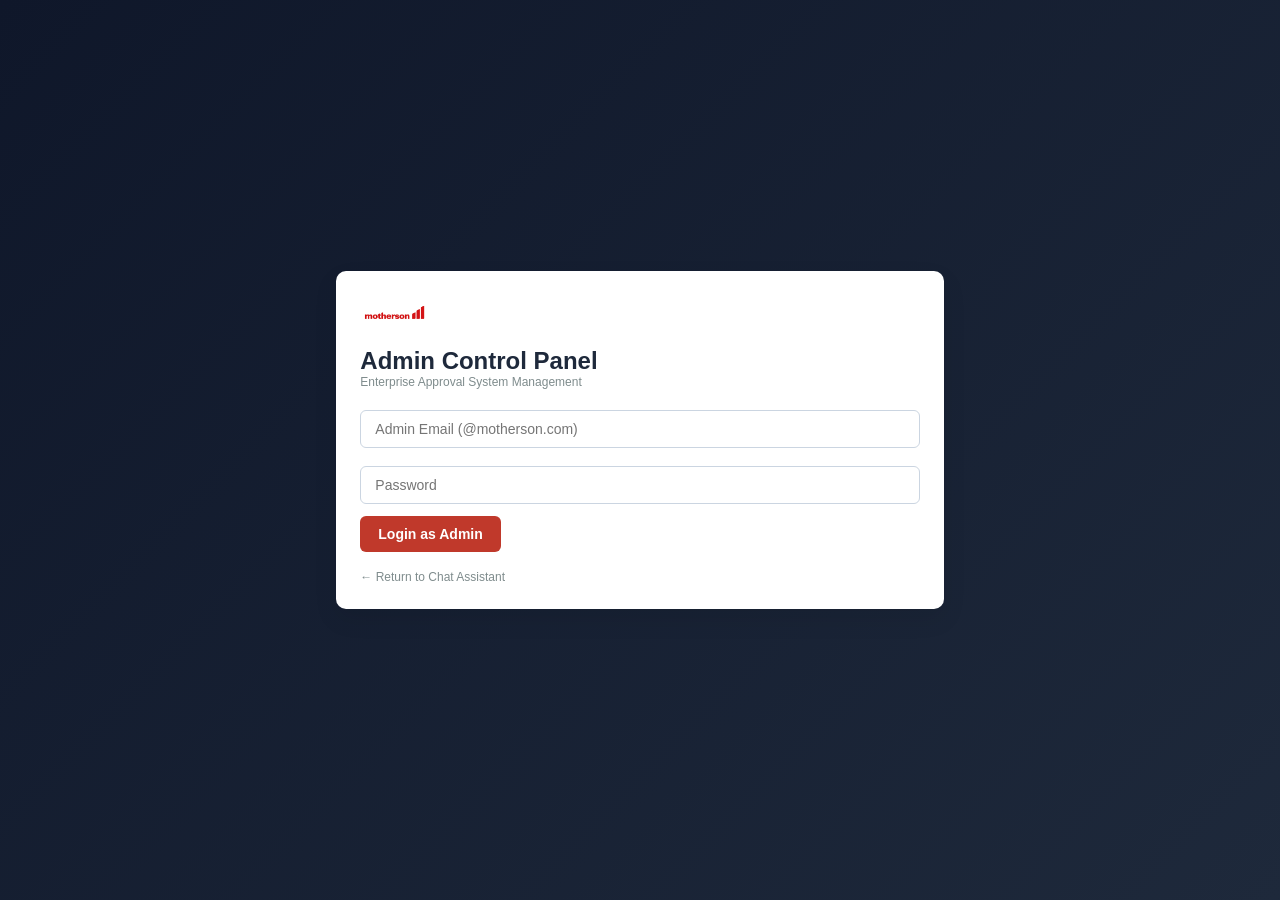
<file: frontend/admin.html>
<!DOCTYPE html>
<html lang="en">
<head>
  <meta charset="UTF-8" />
  <title>Motherson - Approval System Admin Panel</title>
  <link rel="stylesheet" href="admin.css" />
</head>
<body>

  <!-- LOGIN SCREEN -->
  <div id="login-screen">
    <div class="box">
      <img src="logo.png" style="width:70px; margin-bottom:10px;" />
      <h2>Admin Control Panel</h2>
      <p style="font-size:12px; color:#7f8c8d; margin-bottom:15px;">Enterprise Approval System Management</p>
      <input id="username" type="text" placeholder="Admin Email (@motherson.com)" value="" />
      <input id="password" type="password" placeholder="Password" value="" />
      <button onclick="adminLogin()">Login as Admin</button>
      <p id="login-error"></p>
      <div style="margin-top:15px;">
        <a href="index.html" style="font-size:12px; color:#7f8c8d; text-decoration:none;">← Return to Chat Assistant</a>
      </div>
    </div>
  </div>

  <!-- ADMIN PANEL (hidden until login) -->
  <div id="admin-panel" style="display:none;">

    <div class="topbar">
      <h2>🛡️ Approval System Admin Dashboard</h2>
      <button class="logout-btn" onclick="logout()">Logout</button>
    </div>

    <div class="content">

      <!-- SYSTEM STATUS BANNER -->
      <div class="box wide status-box">
        <h3>System & Data Status</h3>
        <div class="status-grid" id="status-grid">
          <div class="stat-card"><span class="stat-num" id="stat-records">0</span><span class="stat-label">Requisition Records</span></div>
          <div class="stat-card"><span class="stat-num" id="stat-provider">Excel</span><span class="stat-label">Data Provider</span></div>
          <div class="stat-card"><span class="stat-num" id="stat-llm">qwen2.5:3b</span><span class="stat-label">LLM Model</span></div>
          <div class="stat-card"><span class="stat-num" id="stat-status">Online</span><span class="stat-label">System Health</span></div>
        </div>
      </div>

      <!-- 3-EXCEL FILE UPLOAD SECTION -->
      <div class="box wide">
        <h3>📁 Upload Enterprise Dataset Excels</h3>
        <p class="box-sub">Upload the enterprise Excel datasets to refresh the assistant's current data.</p>

        <form id="upload-form" onsubmit="handleExcelUpload(event)">
          <div class="upload-grid">
            <div class="upload-card">
              <label class="upload-title">1. Requisition Excel (.xlsx)</label>
              <input type="file" id="req-file" accept=".xlsx, .xls" />
              <span class="upload-hint">Contains Requisition No, Requested By, Value, Status, Cost Centre</span>
            </div>

            <div class="upload-card">
              <label class="upload-title">2. Employee Directory Excel (.xlsx)</label>
              <input type="file" id="emp-file" accept=".xlsx, .xls" />
              <span class="upload-hint">Contains Employee ID, Name, Official Email, Department, Location</span>
            </div>

            <div class="upload-card">
              <label class="upload-title">3. Finance Team Excel (.xlsx)</label>
              <input type="file" id="fin-file" accept=".xlsx, .xls" />
              <span class="upload-hint">Contains Employee ID, Email, Role (Finance / Admin)</span>
            </div>
          </div>

          <div style="margin-top:20px; text-align:right;">
            <button type="submit" class="reindex-btn">⚡ Upload Excels & Reload Dataset</button>
          </div>
        </form>
        <p id="upload-status" class="status-msg"></p>
      </div>

      <!-- USER MANAGEMENT SECTION -->
      <div class="user-management-grid">
        <div class="box card-user">
          <h3>Add New Employee</h3>
          <input type="text" id="new-user-email" placeholder="Employee email" />
          <button onclick="createUser()">Create User</button>
          <p id="create-user-status" class="status-msg"></p>
        </div>

        <div class="box card-user">
          <h3>Change Password</h3>
          <input type="text" id="change-user-email" placeholder="Employee email" />
          <button onclick="generateNewPassword()">Generate New Password</button>
          <p id="change-password-status" class="status-msg"></p>
        </div>

        <div class="box card-user">
          <h3>Delete Employee</h3>
          <input type="text" id="delete-user-email" placeholder="Employee email" />
          <button onclick="deleteUser()">Delete User</button>
          <p id="delete-user-status" class="status-msg"></p>
        </div>
      </div>

      <!-- ALL EMPLOYEES TABLE SECTION -->
      <div class="box wide">
        <h3>All Employees</h3>
        <div class="table-actions">
          <button class="action-btn btn-grey" onclick="loadUsers()">Refresh List</button>
          <button class="action-btn btn-green" onclick="downloadCSV()">Download as CSV</button>
        </div>
        <div class="table-container">
          <table class="employees-table">
            <thead>
              <tr>
                <th style="width: 50px;">#</th>
                <th>Email</th>
                <th>Password</th>
              </tr>
            </thead>
            <tbody id="employees-table-body">
              <!-- Dynamically populated -->
            </tbody>
          </table>
        </div>
      </div>

    </div>
  </div>

  <script src="admin.js"></script>
</body>
</html>
</file>
<file: frontend/admin.css>
* {
  margin: 0;
  padding: 0;
  box-sizing: border-box;
  font-family: 'Segoe UI', -apple-system, sans-serif;
}

body {
  background-color: #f1f5f9;
  color: #1e293b;
}

#login-screen {
  display: flex;
  justify-content: center;
  align-items: center;
  height: 100vh;
  background: linear-gradient(135deg, #0f172a 0%, #1e293b 100%);
}

.box {
  background: white;
  padding: 24px;
  border-radius: 10px;
  box-shadow: 0 10px 25px rgba(0, 0, 0, 0.08);
  margin-bottom: 20px;
}

.box.wide {
  width: 100%;
}

.login-screen .box {
  width: 380px;
  text-align: center;
}

input[type="text"], input[type="password"], select {
  width: 100%;
  padding: 10px 14px;
  border: 1px solid #cbd5e1;
  border-radius: 6px;
  margin-top: 6px;
  margin-bottom: 12px;
  font-size: 14px;
}

button {
  background-color: #c0392b;
  color: white;
  border: none;
  padding: 10px 18px;
  border-radius: 6px;
  font-weight: 600;
  font-size: 14px;
  cursor: pointer;
}

button:hover {
  background-color: #a93226;
}

.topbar {
  background-color: #8c1c13;
  color: white;
  padding: 16px 30px;
  display: flex;
  justify-content: space-between;
  align-items: center;
}

.logout-btn {
  background-color: #475569;
  font-size: 12px;
}

.content {
  padding: 30px;
  max-width: 1100px;
  margin: 0 auto;
}

/* STATUS GRID */
.status-grid {
  display: grid;
  grid-template-columns: repeat(4, 1fr);
  gap: 16px;
  margin-top: 15px;
}

.stat-card {
  background-color: #f8fafc;
  border: 1px solid #e2e8f0;
  padding: 16px;
  border-radius: 8px;
  text-align: center;
}

.stat-num {
  display: block;
  font-size: 22px;
  font-weight: 800;
  color: #c0392b;
}

.stat-label {
  font-size: 12px;
  color: #64748b;
  text-transform: uppercase;
  font-weight: 600;
}

/* UPLOAD GRID */
.box-sub {
  font-size: 13px;
  color: #64748b;
  margin-bottom: 16px;
}

.upload-grid {
  display: grid;
  grid-template-columns: repeat(3, 1fr);
  gap: 16px;
}

.upload-card {
  background-color: #f8fafc;
  border: 1px dashed #cbd5e1;
  padding: 16px;
  border-radius: 8px;
}

.upload-title {
  font-size: 13px;
  font-weight: 700;
  color: #1e293b;
  display: block;
  margin-bottom: 8px;
}

.upload-hint {
  font-size: 11px;
  color: #64748b;
  display: block;
  margin-top: 6px;
}

.reindex-btn {
  background-color: #c0392b;
  padding: 12px 24px;
  font-size: 15px;
}

.status-msg {
  font-size: 13px;
  font-weight: 600;
  margin-top: 12px;
}

/* FORM GRID */
.form-grid {
  display: grid;
  grid-template-columns: repeat(3, 1fr);
  gap: 16px;
}

.form-group label {
  font-size: 12px;
  font-weight: 700;
  color: #475569;
}

/* USER MANAGEMENT GRID & CARDS */
.user-management-grid {
  display: grid;
  grid-template-columns: repeat(3, 1fr);
  gap: 20px;
  margin-bottom: 20px;
}

.card-user {
  background: white;
  padding: 24px;
  border-radius: 10px;
  box-shadow: 0 10px 25px rgba(0, 0, 0, 0.08);
}

.card-user h3 {
  font-size: 16px;
  font-weight: 700;
  color: #1e293b;
  margin-bottom: 12px;
}

.card-user input {
  margin-top: 4px;
  margin-bottom: 12px;
}

.card-user button {
  width: 100%;
}

/* EMPLOYEES TABLE */
.table-actions {
  display: flex;
  gap: 12px;
  margin-bottom: 16px;
}

.action-btn {
  padding: 8px 16px;
  font-size: 13px;
  font-weight: 600;
}

.btn-grey {
  background-color: #7f8c8d;
}

.btn-grey:hover {
  background-color: #6c7a7d;
}

.btn-green {
  background-color: #27ae60;
}

.btn-green:hover {
  background-color: #219653;
}

.table-container {
  overflow-x: auto;
  border: 1px solid #e2e8f0;
  border-radius: 8px;
}

.employees-table {
  width: 100%;
  border-collapse: collapse;
  text-align: left;
  font-size: 14px;
}

.employees-table th, .employees-table td {
  padding: 12px 16px;
  border-bottom: 1px solid #e2e8f0;
}

.employees-table th {
  background-color: #8c1c13;
  color: white;
  font-weight: 700;
}

.employees-table tbody tr:hover {
  background-color: #f1f5f9;
}
</file>
